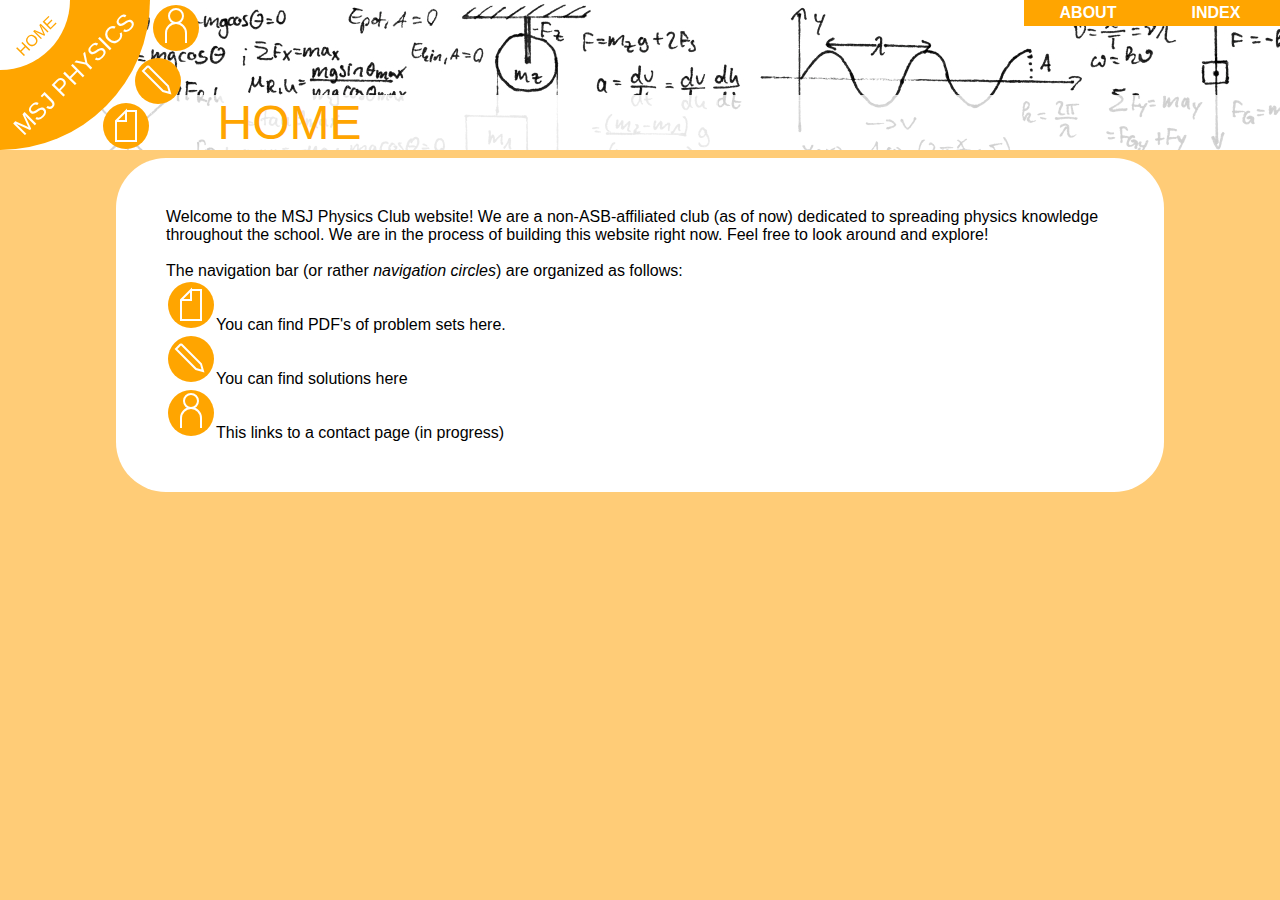
<file: index.html>
<!DOCTYPE html>
<html>
<head>
<link rel="stylesheet" type="text/css" href="init.css"/>
</head>
<body onload="setup()">
<script src="init1.js"></script>
<div class="titlebar">
  <div class="middlebar">
    <div class="title">
      HOME
    </div>
  </div>
</div>
<div class="content">
  Welcome to the MSJ Physics Club website! We are a non-ASB-affiliated club (as of now) dedicated to spreading physics knowledge throughout the school. We are in the process of 
  building this website right now. Feel free to look around and explore!
  <br/>
  <br/>
  The navigation bar (or rather <em>navigation circles</em>) are organized as follows:<br/>
  <!--
  <svg height="50" width="50">
    <a xlink:href="social.html">
    <circle cx="25" cy="25" r="23" stroke="black" stroke-width="0" fill="orange" class="button"/>
    <path d="M25 25 m0 13 l-13 0 l0 -13 a13 13 0 1 1 13 13" stroke="white" stroke-width="2" fill="none"/>
    <circle cx="25" cy="25" r="23" stroke="black" stroke-width="0" class="cover"/>
   -->
  <!--
  </a></svg>This button links to our facebook and email groups!<br/>
  <svg height="50" width="50">
    <a xlink:href="events.html">
    <circle cx="25" cy="25" r="23" stroke="black" stroke-width="0" fill="orange" class="button"/>
    <path d="M25 25 m13 13 l-26 0 l0 -26 l26 0 l0 26 m-13 0 l0 -26 m13 13 l-26 0" stroke="white" stroke-width="2" fill="none"/>
    <circle cx="25" cy="25" r="23" stroke="black" stroke-width="0" class="cover"/>
  </a></svg>This links to a page with announcements and event notifications (not done)<br/>
  -->
  <svg height="50" width="50">
    <a xlink:href="problem sets.html"> 
    <circle cx="25" cy="25" r="23" stroke="black" stroke-width="0" fill="orange" class="button"/> 
    <path d="M25 25 m0 -15 l10 0 l0 30 l-20 0 l0 -20 l10 -10 l0 10 l-10 0" stroke="white" stroke-width="2" fill="none"/> 
    <circle cx="25" cy="25" r="23" stroke="black" stroke-width="0" class="cover"/>
  </a></svg>You can find PDF's of problem sets here.<br/>
  <svg height="50" width="50">
    <a xlink:href="solutions1.html"> 
    <circle cx="25" cy="25" r="23" stroke="black" stroke-width="0" fill="orange" class="button"/>
    <path d="M25 25 m-10 -15 l-5 5 l20 20 l7 2 l-2 -7 l-20-20" stroke="white" stroke-width="2" fill="none"/>
    <circle cx="25" cy="25" r="23" stroke="black" stroke-width="0" class="cover"/></a>
  </svg>You can find solutions here<br/>
    <svg height="50" width="50">
    <a xlink:href="contact1.html">
    <circle cx="25" cy="25" r="23" stroke="black" stroke-width="0" fill="orange" class="button"/>
    <path d="M25 25 m-10 15 l0 -10 a10 10 0 0 1 20 0 l0 10 m-10 -20 a7 7 1 0 1 0 -14 a7 7 1 0 1 0 14" stroke="white" stroke-width="2" fill="none"/>
    <circle cx="25" cy="25" r="23" stroke="black" stroke-width="0" class="cover"/>
  </a></svg>This links to a contact page (in progress)<br/>
</div>

</body>
</html>
</file>
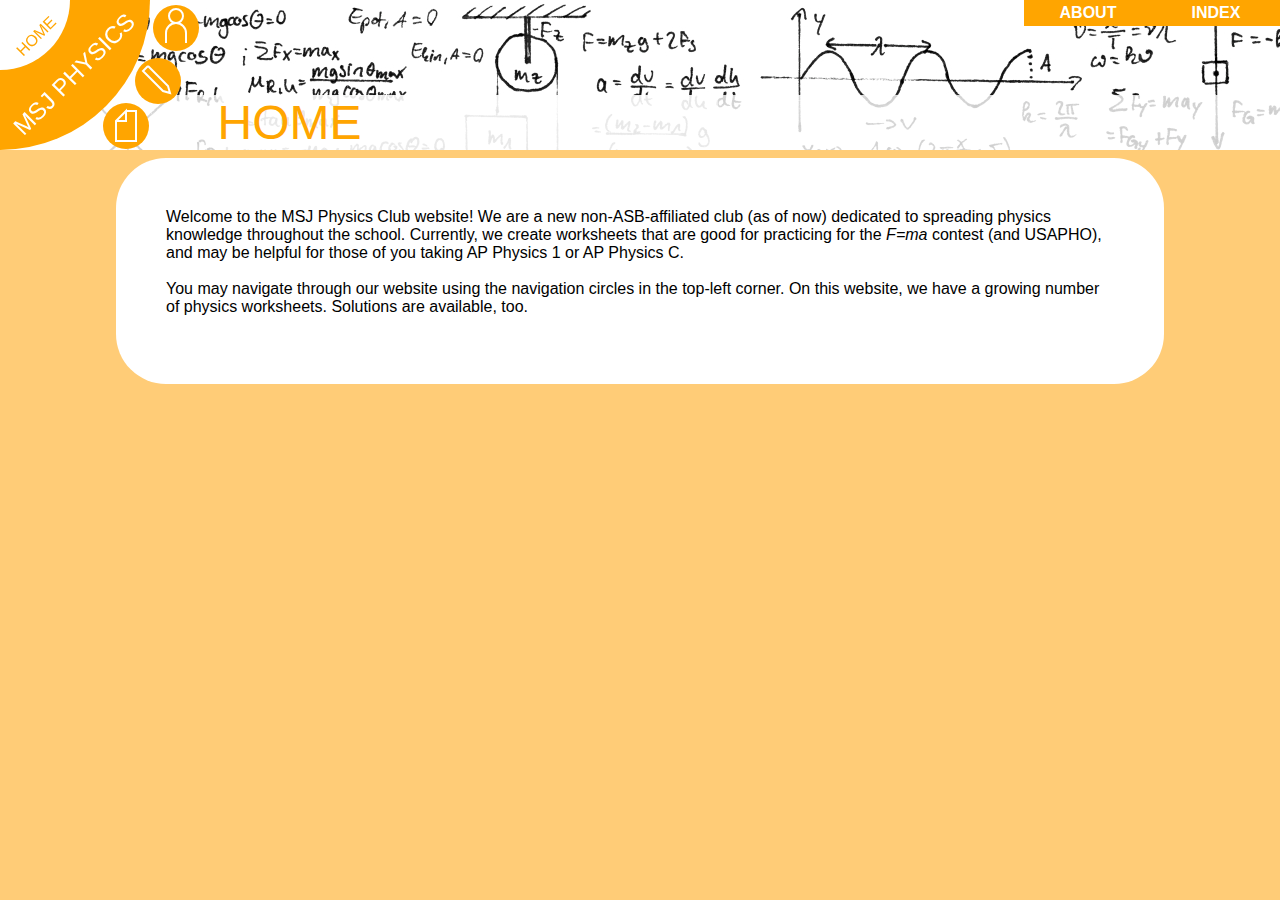
<file: about.html>
<!DOCTYPE html>
<html>
<head>
<link rel="stylesheet" type="text/css" href="init.css"/>
</head>
<body onload="setup()">
<script src="init1.js"></script>
<div class="titlebar">
  <div class="middlebar">
    <div class="title">
      HOME
    </div>
  </div>
</div>
<div class="content">
  Welcome to the MSJ Physics Club website! We are a new non-ASB-affiliated club (as of now) dedicated to spreading physics knowledge throughout the school. 
  Currently, we create worksheets that are good for practicing for the <em>F=ma</em> contest (and USAPHO), and may be helpful for those of you taking AP Physics 1
  or AP Physics C. <br/><br/> You may navigate through our website using the navigation circles in the top-left corner. On this website, we have a growing number of
  physics worksheets. Solutions are available, too.<br/><br/>
  
</div>

</body>
</html>
</file>
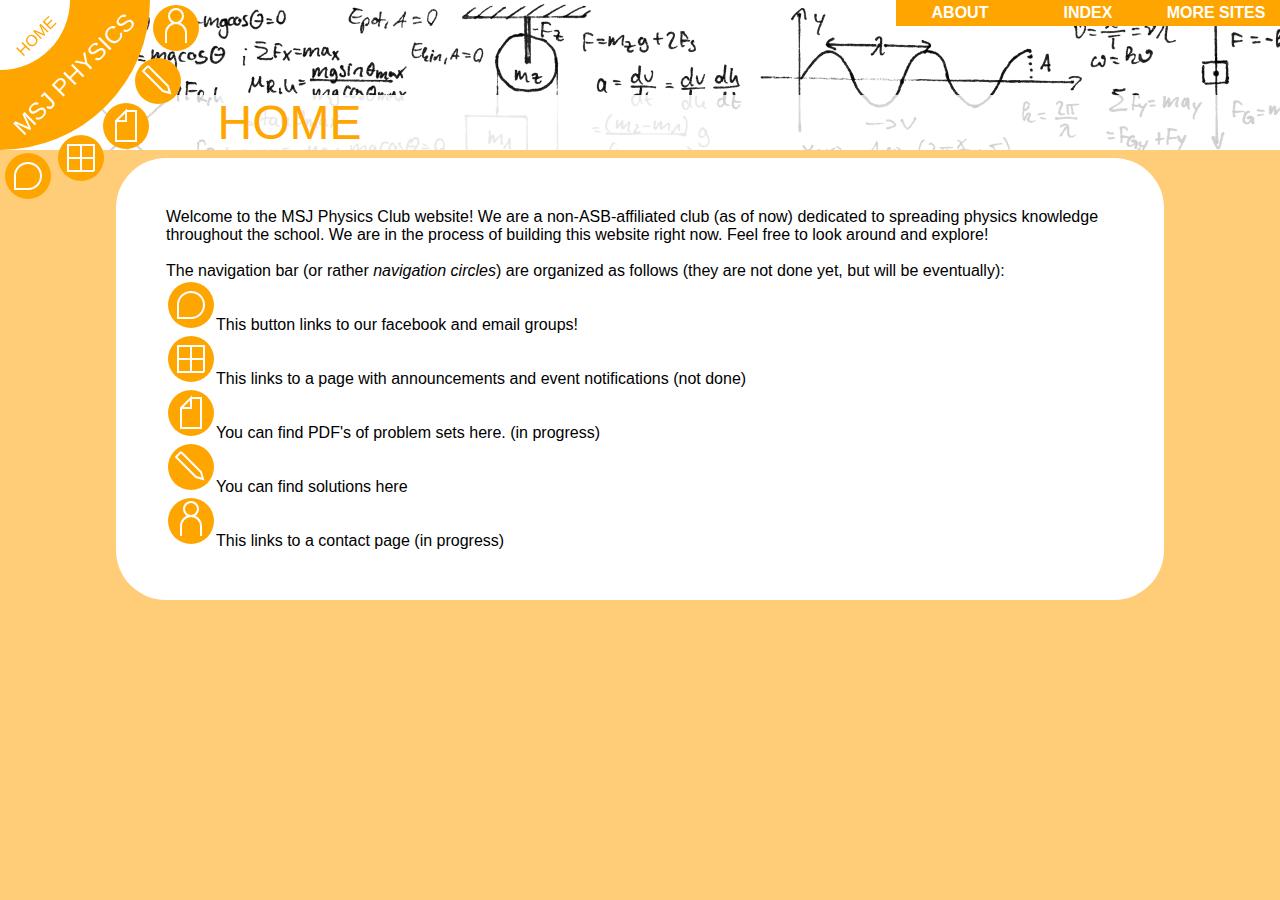
<file: contact.html>
<!DOCTYPE html>
<html>
<head>
<link rel="stylesheet" type="text/css" href="init.css"/>
</head>
<body onload="setup()">
<script src="init.js"></script>
<div class="titlebar">
  <div class="middlebar">
    <div class="title">
      HOME
    </div>
  </div>
</div>
<div class="content">
  Welcome to the MSJ Physics Club website! We are a non-ASB-affiliated club (as of now) dedicated to spreading physics knowledge throughout the school. We are in the process of 
  building this website right now. Feel free to look around and explore!
  <br/>
  <br/>
  The navigation bar (or rather <em>navigation circles</em>) are organized as follows (they are not done yet, but will be eventually):<br/>
  <svg height="50" width="50">
    <a xlink:href="hello">
    <circle cx="25" cy="25" r="23" stroke="black" stroke-width="0" fill="orange" class="button"/>
    <path d="M25 25 m0 13 l-13 0 l0 -13 a13 13 0 1 1 13 13" stroke="white" stroke-width="2" fill="none"/>
    <circle cx="25" cy="25" r="23" stroke="black" stroke-width="0" class="cover"/>
  </a></svg>This button links to our facebook and email groups!<br/>
  <svg height="50" width="50">
    <a xlink:href="#2">
    <circle cx="25" cy="25" r="23" stroke="black" stroke-width="0" fill="orange" class="button"/>
    <path d="M25 25 m13 13 l-26 0 l0 -26 l26 0 l0 26 m-13 0 l0 -26 m13 13 l-26 0" stroke="white" stroke-width="2" fill="none"/>
    <circle cx="25" cy="25" r="23" stroke="black" stroke-width="0" class="cover"/>
  </a></svg>This links to a page with announcements and event notifications (not done)<br/>
  <svg height="50" width="50">
    <a xlink:href="#3"> 
    <circle cx="25" cy="25" r="23" stroke="black" stroke-width="0" fill="orange" class="button"/> 
    <path d="M25 25 m0 -15 l10 0 l0 30 l-20 0 l0 -20 l10 -10 l0 10 l-10 0" stroke="white" stroke-width="2" fill="none"/> 
    <circle cx="25" cy="25" r="23" stroke="black" stroke-width="0" class="cover"/>
  </a></svg>You can find PDF's of problem sets here. (in progress)<br/>
  <svg height="50" width="50">
    <a xlink:href="#4"> 
    <circle cx="25" cy="25" r="23" stroke="black" stroke-width="0" fill="orange" class="button"/>
    <path d="M25 25 m-10 -15 l-5 5 l20 20 l7 2 l-2 -7 l-20-20" stroke="white" stroke-width="2" fill="none"/>
    <circle cx="25" cy="25" r="23" stroke="black" stroke-width="0" class="cover"/></a>
  </svg>You can find solutions here<br/>
    <svg height="50" width="50">
    <a xlink:href="#5">
    <circle cx="25" cy="25" r="23" stroke="black" stroke-width="0" fill="orange" class="button"/>
    <path d="M25 25 m-10 15 l0 -10 a10 10 0 0 1 20 0 l0 10 m-10 -20 a7 7 1 0 1 0 -14 a7 7 1 0 1 0 14" stroke="white" stroke-width="2" fill="none"/>
    <circle cx="25" cy="25" r="23" stroke="black" stroke-width="0" class="cover"/>
  </a></svg>This links to a contact page (in progress)<br/>
</div>

</body>
</html>
</file>
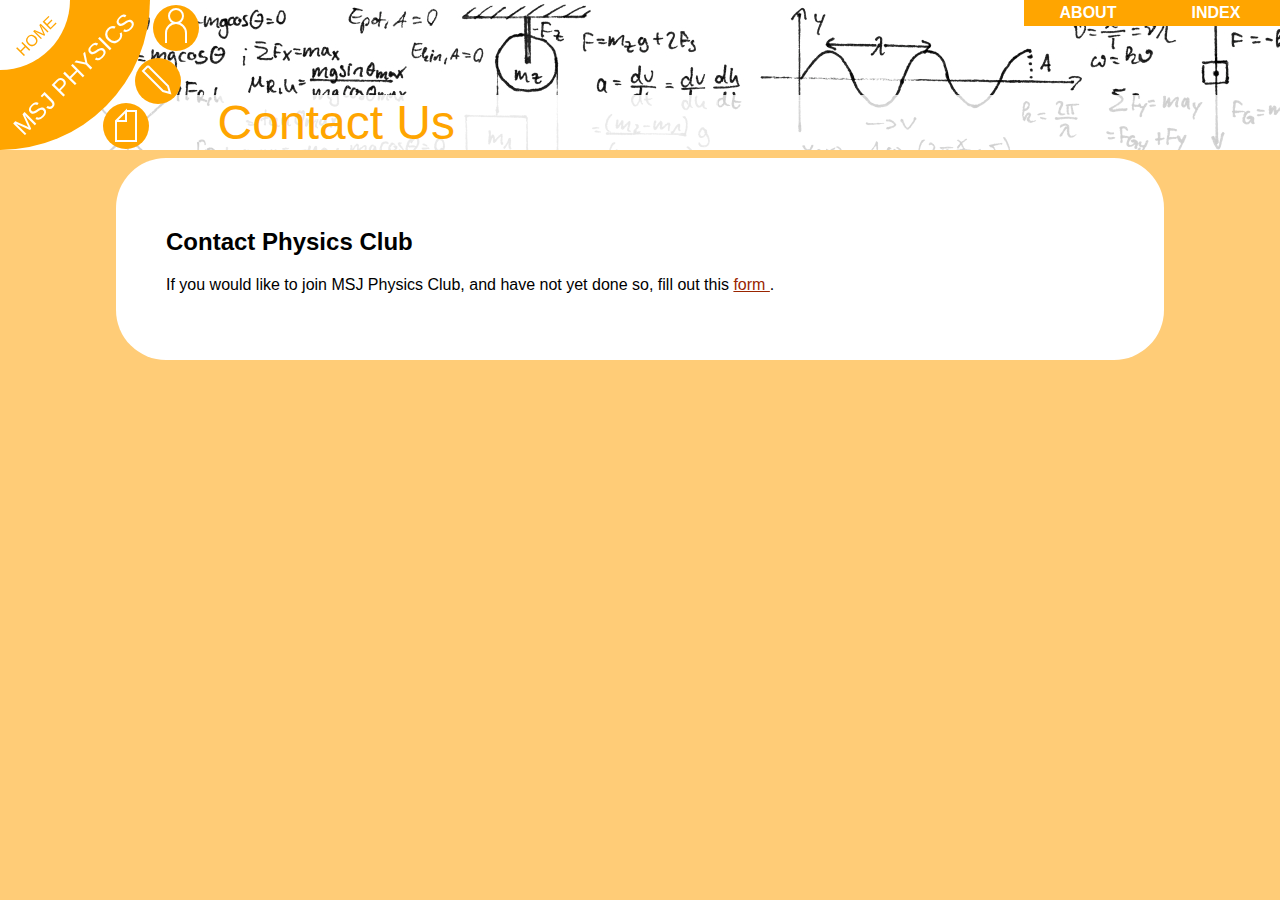
<file: contact1.html>
<!DOCTYPE html>
<html>
<head>
<link rel="stylesheet" type="text/css" href="init.css"/>
</head>
<body onload="setup()">
<script src="init1.js"></script>
<div class="titlebar">
  <div class="middlebar">
    <div class="title">
      Contact Us
    </div>
  </div>
</div>
<style type="text/css">
<!--
.tab { margin-left: 40px; }
-->
</style>


<div class="content">
	<h2> Contact Physics Club </h2>
	<p> If you would like to join MSJ Physics Club, and have not yet done so, fill out this <a href="http://goo.gl/forms/eZ4dwME2vT"> form </a>.
</div>
<!--
<svg height="400" width="400" style="position:fixed;left:0px;top:0px;">
<a xlink:href="#">
  <circle cx="0" cy="0" r="150" stroke="black" stroke-width="0" fill="orange"  class="button"/>
  <text x="80" text-anchor="middle" y="80" fill="white" transform="rotate(-45 80,80)" style="font-family:Sans-serif;font-size:150%;">MSJ PHYSICS</text>
  <circle cx="0" cy="0" r="150" stroke="black" stroke-width="0" class="cover"/>
</a>
<a xlink:href="#">
  <circle cx="0" cy="0" r="70" stroke="black" stroke-width="0" fill="white"/>
  <text x="40" text-anchor="middle" y="40" fill="orange" transform="rotate(-45 40,40)" style="font-family:Sans-serif">HOME</text>
</a>
<a xlink:href="#1">
  <circle cx="28" cy="176" r="23" stroke="black" stroke-width="0" fill="orange" class="button"/>
  <path d="M28 176 m0 13 l-13 0 l0 -13 a13 13 0 1 1 13 13" stroke="white" stroke-width="2" fill="none"/>
  <circle cx="28" cy="176" r="23" stroke="black" stroke-width="0" class="cover"/>
</a>
<a xlink:href="#2">
  <circle cx="81" cy="158" r="23" stroke="black" stroke-width="0" fill="orange"  class="button"/>
  <path d="M81 158 m13 13 l-26 0 l0 -26 l26 0 l0 26 m-13 0 l0 -26 m13 13 l-26 0" stroke="white" stroke-width="2" fill="none"/>
  <circle cx="81" cy="158" r="23" stroke="black" stroke-width="0" class="cover"/>
</a>
<a xlink:href="#3">
  <circle cx="126" cy="126" r="23" stroke="black" stroke-width="0" fill="orange"  class="button"/>
  <path d="M126 126 m0 -15 l10 0 l0 30 l-20 0 l0 -20 l10 -10 l0 10 l-10 0" stroke="white" stroke-width="2" fill="none"/>
  <circle cx="126" cy="126" r="23" stroke="black" stroke-width="0" class="cover"/>
</a>
<a xlink:href="#4">
  <circle cx="158" cy="81" r="23" stroke="black" stroke-width="0" fill="orange"  class="button"/>
  <path d="M158 81 m-10 -15 l-5 5 l20 20 l7 2 l-2 -7 l-20-20" stroke="white" stroke-width="2" fill="none"/>
  <circle cx="158" cy="81" r="23" stroke="black" stroke-width="0" class="cover"/>
</a>
<a xlink:href="#5">
  <circle cx="176" cy="28" r="23" stroke="black" stroke-width="0" fill="orange"  class="button"/>
  <path d="M176 28 m-10 15 l0 -10 a10 10 0 0 1 20 0 l0 10 m-10 -20 a7 7 1 0 1 0 -14 a7 7 1 0 1 0 14" stroke="white" stroke-width="2" fill="none"/>
  <circle cx="176" cy="28" r="23" stroke="black" stroke-width="0" class="cover"/>
</a>
</svg> 

<ul class="nav">
  <li class="nav"><a href="#home" class="nav">Contact</a></li>
  <li class="nav"><a href="#news" class="nav">About</a></li>
  <li class="nav"><a href="#contact" class="nav">Index</a></li>
  <li class="nav"><a href="#about" class="nav">More Sites</a></li>
</ul>-->

</body>
</html>
</file>
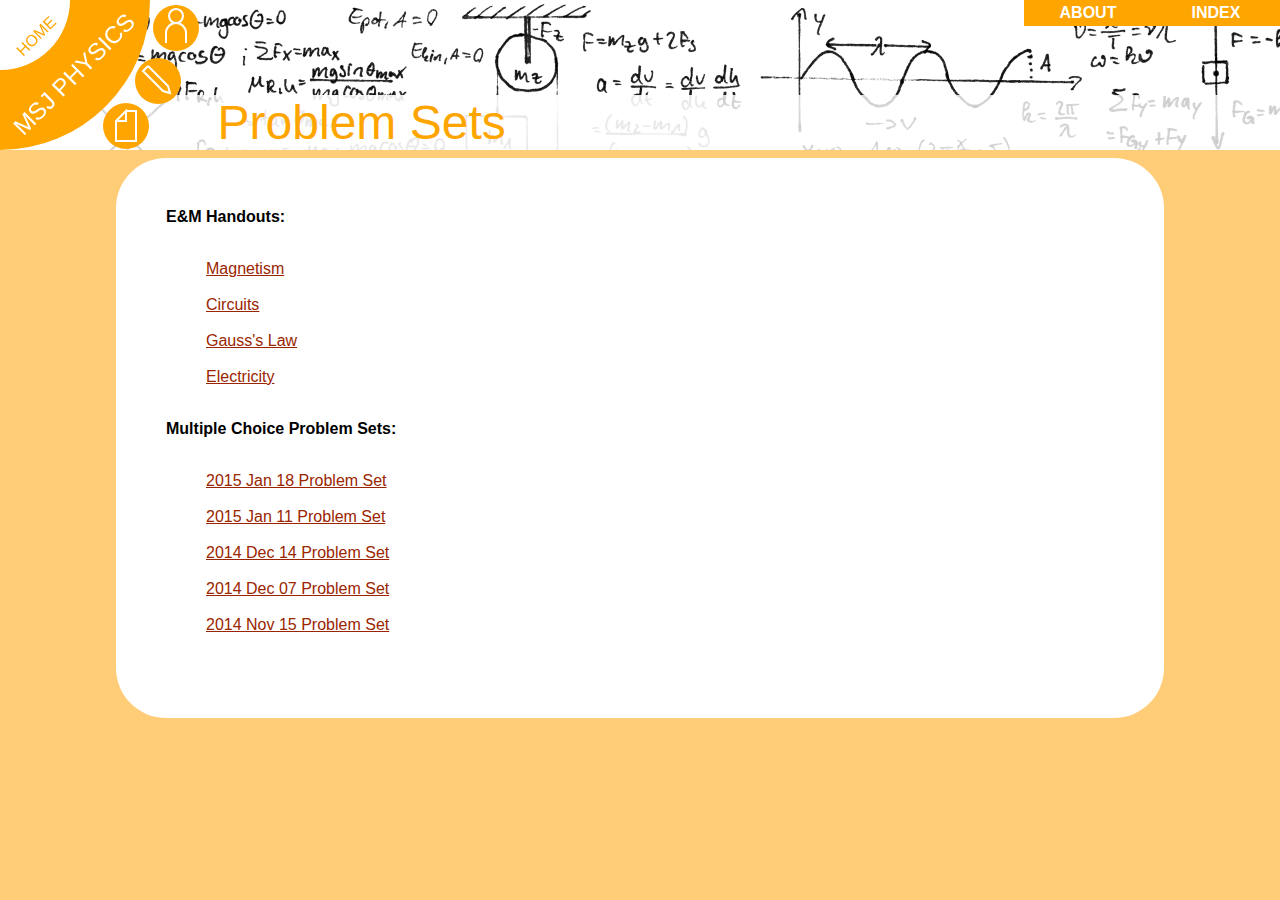
<file: problem sets.html>
<!DOCTYPE html>
<html>
<head>
<link rel="stylesheet" type="text/css" href="init.css"/>
</head>
<body onload="setup()">
<script src="init1.js"></script>
<div class="titlebar">
  <div class="middlebar">
    <div class="title">
      Problem Sets
    </div>
  </div>
</div>
<style type="text/css">
<!--
.tab { margin-left: 40px; }
-->
</style>


<div class="content">
	<b>E&M Handouts: </b> </br></br>
		<p class="tab">
			<a href="PDF/03-08-15/magnetism.pdf">Magnetism</a> </br></br>
			<a href="PDF/02-23-15/circuits.pdf">Circuits</a> </br></br>
			<a href="PDF/02-08-15/gauss.pdf">Gauss's Law</a> </br></br>
			<a href="PDF/02-01-15/electricity.pdf">Electricity</a> </br></br>
		
		</p>
	<b>Multiple Choice Problem Sets:</b> </br></br>
		<p class="tab">
			<a href="PDF/Set 011815.pdf">2015 Jan 18 Problem Set</a> </br></br>
			<a href="PDF/Set 011115.pdf">2015 Jan 11 Problem Set</a> </br></br>
			<a href="PDF/Set 121414.pdf">2014 Dec 14 Problem Set</a> </br></br>
			<a href="PDF/Set 120714.pdf">2014 Dec 07 Problem Set</a> </br></br>
			<a href="PDF/Set 111514.pdf">2014 Nov 15 Problem Set</a> </br></br>
		</p>
</div>
<!--
<svg height="400" width="400" style="position:fixed;left:0px;top:0px;">
<a xlink:href="#">
  <circle cx="0" cy="0" r="150" stroke="black" stroke-width="0" fill="orange"  class="button"/>
  <text x="80" text-anchor="middle" y="80" fill="white" transform="rotate(-45 80,80)" style="font-family:Sans-serif;font-size:150%;">MSJ PHYSICS</text>
  <circle cx="0" cy="0" r="150" stroke="black" stroke-width="0" class="cover"/>
</a>
<a xlink:href="#">
  <circle cx="0" cy="0" r="70" stroke="black" stroke-width="0" fill="white"/>
  <text x="40" text-anchor="middle" y="40" fill="orange" transform="rotate(-45 40,40)" style="font-family:Sans-serif">HOME</text>
</a>
<a xlink:href="#1">
  <circle cx="28" cy="176" r="23" stroke="black" stroke-width="0" fill="orange" class="button"/>
  <path d="M28 176 m0 13 l-13 0 l0 -13 a13 13 0 1 1 13 13" stroke="white" stroke-width="2" fill="none"/>
  <circle cx="28" cy="176" r="23" stroke="black" stroke-width="0" class="cover"/>
</a>
<a xlink:href="#2">
  <circle cx="81" cy="158" r="23" stroke="black" stroke-width="0" fill="orange"  class="button"/>
  <path d="M81 158 m13 13 l-26 0 l0 -26 l26 0 l0 26 m-13 0 l0 -26 m13 13 l-26 0" stroke="white" stroke-width="2" fill="none"/>
  <circle cx="81" cy="158" r="23" stroke="black" stroke-width="0" class="cover"/>
</a>
<a xlink:href="#3">
  <circle cx="126" cy="126" r="23" stroke="black" stroke-width="0" fill="orange"  class="button"/>
  <path d="M126 126 m0 -15 l10 0 l0 30 l-20 0 l0 -20 l10 -10 l0 10 l-10 0" stroke="white" stroke-width="2" fill="none"/>
  <circle cx="126" cy="126" r="23" stroke="black" stroke-width="0" class="cover"/>
</a>
<a xlink:href="#4">
  <circle cx="158" cy="81" r="23" stroke="black" stroke-width="0" fill="orange"  class="button"/>
  <path d="M158 81 m-10 -15 l-5 5 l20 20 l7 2 l-2 -7 l-20-20" stroke="white" stroke-width="2" fill="none"/>
  <circle cx="158" cy="81" r="23" stroke="black" stroke-width="0" class="cover"/>
</a>
<a xlink:href="#5">
  <circle cx="176" cy="28" r="23" stroke="black" stroke-width="0" fill="orange"  class="button"/>
  <path d="M176 28 m-10 15 l0 -10 a10 10 0 0 1 20 0 l0 10 m-10 -20 a7 7 1 0 1 0 -14 a7 7 1 0 1 0 14" stroke="white" stroke-width="2" fill="none"/>
  <circle cx="176" cy="28" r="23" stroke="black" stroke-width="0" class="cover"/>
</a>
</svg> 

<ul class="nav">
  <li class="nav"><a href="#home" class="nav">Contact</a></li>
  <li class="nav"><a href="#news" class="nav">About</a></li>
  <li class="nav"><a href="#contact" class="nav">Index</a></li>
  <li class="nav"><a href="#about" class="nav">More Sites</a></li>
</ul>-->

</body>
</html>
</file>
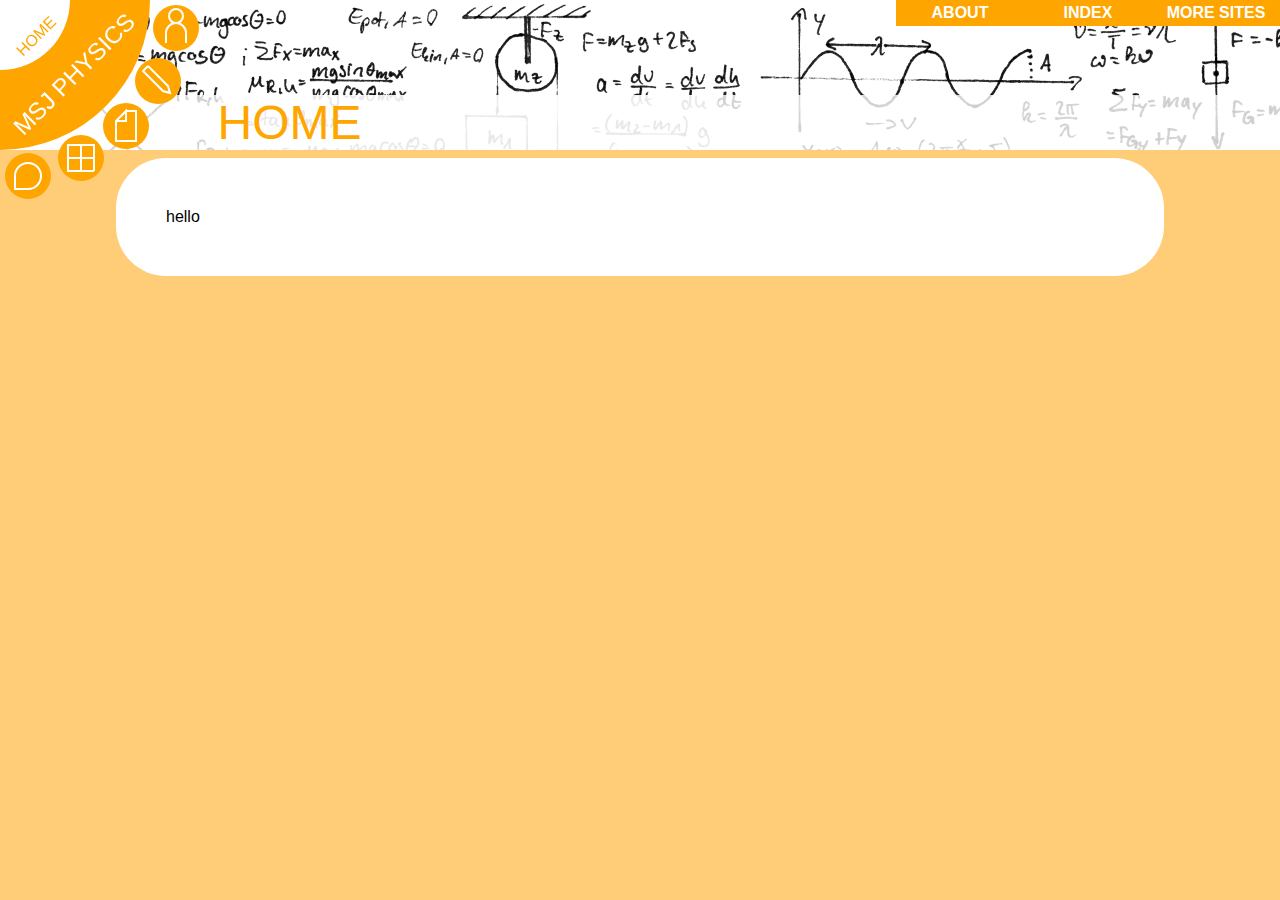
<file: social.html>
<!DOCTYPE html>
<html>
<head>
<link rel="stylesheet" type="text/css" href="init.css"/>
</head>
<body onload="setup()">
<script src="init.js"></script>
<div class="titlebar">
  <div class="middlebar">
    <div class="title">
      HOME
    </div>
  </div>
</div>
<div class="content">
  hello
</div>

</body>
</html>
</file>
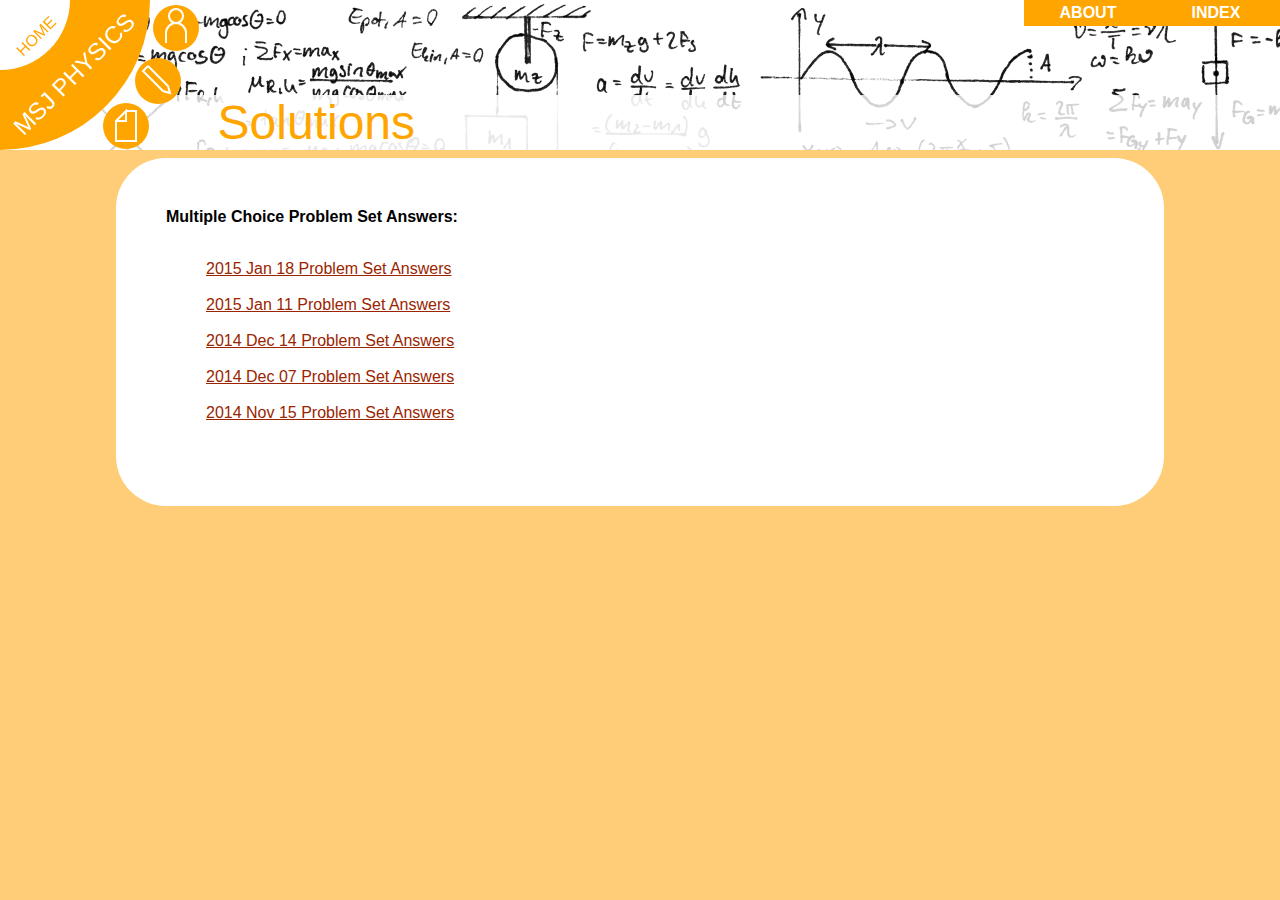
<file: solutions1.html>
<!DOCTYPE html>
<html>
<head>
<link rel="stylesheet" type="text/css" href="init.css"/>
</head>
<body onload="setup()">
<script src="init1.js"></script>
<div class="titlebar">
  <div class="middlebar">
    <div class="title">
      Solutions
    </div>
  </div>
</div>
<style type="text/css">
<!--
.tab { margin-left: 40px; }
-->
</style>


<div class="content">
	<b>Multiple Choice Problem Set Answers:</b> </br></br>
	<p class="tab">
		<a href="PDF/Answers 011815.pdf">2015 Jan 18 Problem Set Answers</a> </br></br>
		<a href="PDF/Answers 011115.pdf">2015 Jan 11 Problem Set Answers</a> </br></br>
		<a href="PDF/Answers 121414.pdf">2014 Dec 14 Problem Set Answers</a> </br></br>
		<a href="PDF/Answers 120714.pdf">2014 Dec 07 Problem Set Answers</a> </br></br>
		<a href="PDF/Answers 111514.pdf">2014 Nov 15 Problem Set Answers</a> </br></br>
	</p>
</div>
<!--
<svg height="400" width="400" style="position:fixed;left:0px;top:0px;">
<a xlink:href="#">
  <circle cx="0" cy="0" r="150" stroke="black" stroke-width="0" fill="orange"  class="button"/>
  <text x="80" text-anchor="middle" y="80" fill="white" transform="rotate(-45 80,80)" style="font-family:Sans-serif;font-size:150%;">MSJ PHYSICS</text>
  <circle cx="0" cy="0" r="150" stroke="black" stroke-width="0" class="cover"/>
</a>
<a xlink:href="#">
  <circle cx="0" cy="0" r="70" stroke="black" stroke-width="0" fill="white"/>
  <text x="40" text-anchor="middle" y="40" fill="orange" transform="rotate(-45 40,40)" style="font-family:Sans-serif">HOME</text>
</a>
<a xlink:href="#1">
  <circle cx="28" cy="176" r="23" stroke="black" stroke-width="0" fill="orange" class="button"/>
  <path d="M28 176 m0 13 l-13 0 l0 -13 a13 13 0 1 1 13 13" stroke="white" stroke-width="2" fill="none"/>
  <circle cx="28" cy="176" r="23" stroke="black" stroke-width="0" class="cover"/>
</a>
<a xlink:href="#2">
  <circle cx="81" cy="158" r="23" stroke="black" stroke-width="0" fill="orange"  class="button"/>
  <path d="M81 158 m13 13 l-26 0 l0 -26 l26 0 l0 26 m-13 0 l0 -26 m13 13 l-26 0" stroke="white" stroke-width="2" fill="none"/>
  <circle cx="81" cy="158" r="23" stroke="black" stroke-width="0" class="cover"/>
</a>
<a xlink:href="#3">
  <circle cx="126" cy="126" r="23" stroke="black" stroke-width="0" fill="orange"  class="button"/>
  <path d="M126 126 m0 -15 l10 0 l0 30 l-20 0 l0 -20 l10 -10 l0 10 l-10 0" stroke="white" stroke-width="2" fill="none"/>
  <circle cx="126" cy="126" r="23" stroke="black" stroke-width="0" class="cover"/>
</a>
<a xlink:href="#4">
  <circle cx="158" cy="81" r="23" stroke="black" stroke-width="0" fill="orange"  class="button"/>
  <path d="M158 81 m-10 -15 l-5 5 l20 20 l7 2 l-2 -7 l-20-20" stroke="white" stroke-width="2" fill="none"/>
  <circle cx="158" cy="81" r="23" stroke="black" stroke-width="0" class="cover"/>
</a>
<a xlink:href="#5">
  <circle cx="176" cy="28" r="23" stroke="black" stroke-width="0" fill="orange"  class="button"/>
  <path d="M176 28 m-10 15 l0 -10 a10 10 0 0 1 20 0 l0 10 m-10 -20 a7 7 1 0 1 0 -14 a7 7 1 0 1 0 14" stroke="white" stroke-width="2" fill="none"/>
  <circle cx="176" cy="28" r="23" stroke="black" stroke-width="0" class="cover"/>
</a>
</svg> 

<ul class="nav">
  <li class="nav"><a href="#home" class="nav">Contact</a></li>
  <li class="nav"><a href="#news" class="nav">About</a></li>
  <li class="nav"><a href="#contact" class="nav">Index</a></li>
  <li class="nav"><a href="#about" class="nav">More Sites</a></li>
</ul>-->

</body>
</html>
</file>
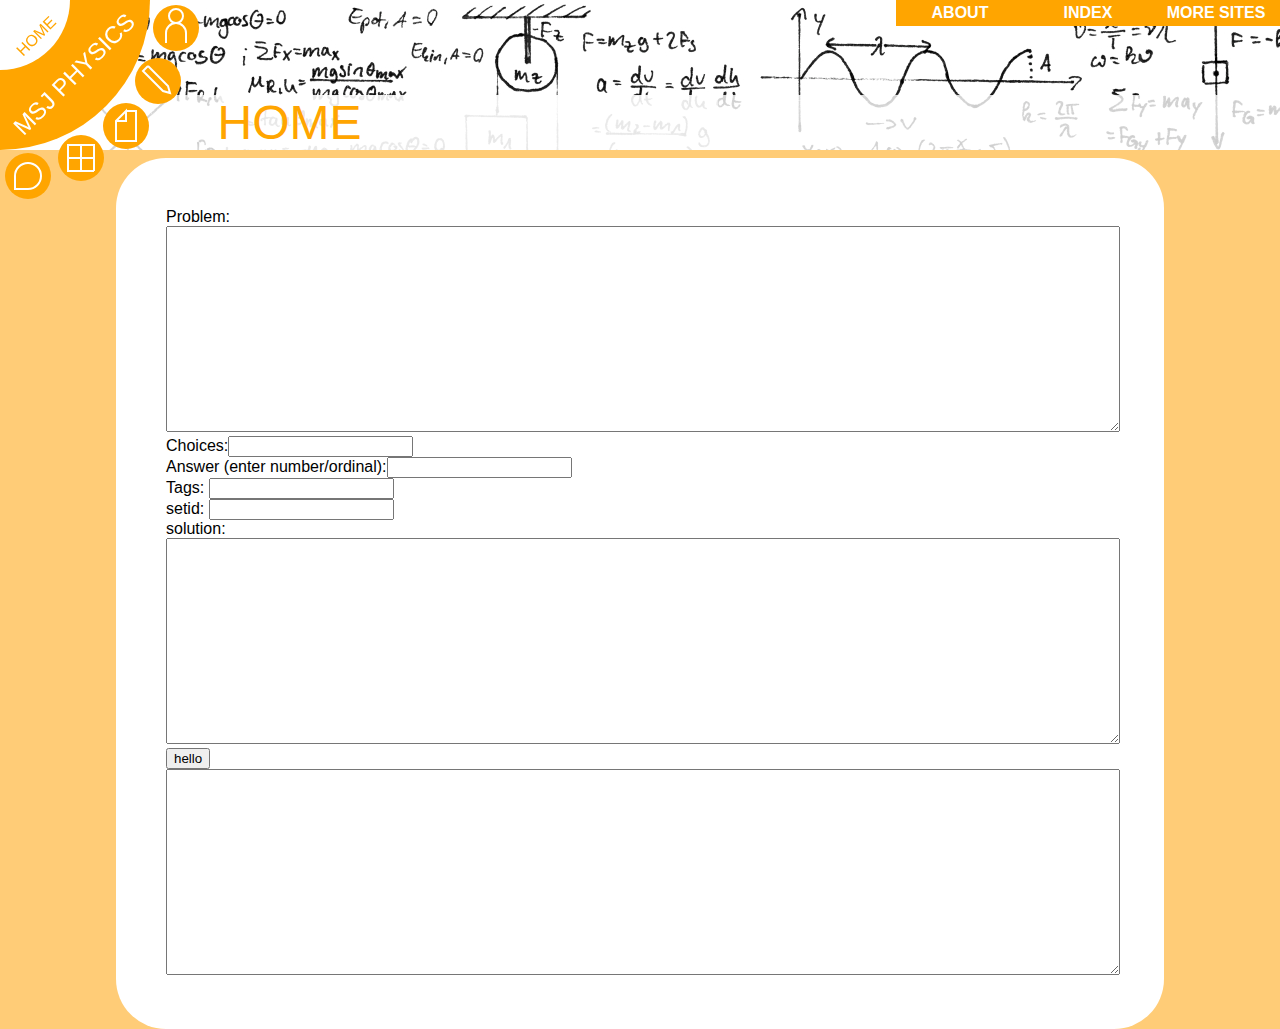
<file: template.html>
<!DOCTYPE html>
<html>
<head>
<link rel="stylesheet" type="text/css" href="init.css"/>
</head>
<body onload="setup()">
<script src="init.js"></script>
<div class="titlebar">
  <div class="middlebar">
    <div class="title">
      HOME
    </div>
  </div>
</div>
<div class="content">
<script>
duck=function(x){
  return document.getElementById(x)
}

convert=function(){
  moo=new Object();
  moo.problem=duck("problem").value;
  moo.choices=duck("choices").value.replace(/ /g,"").split(",");
  moo.answer = duck("answer").value*1;
  moo.tags   =   duck("tags").value.replace(/ /g,"").split(",");
  moo.setid  =  duck("setid").value*1;
  moo.sol    =    duck("sol").value;
  duck("JSON").value=JSON.stringify(moo);
}
</script>
Problem:
<textarea id="problem" style="width:100%;height:200px"></textarea><br/>
Choices:<input type="text" id="choices"/><br/>
Answer (enter number/ordinal):<input type="text" id="answer"/><br/>
Tags: <input type="text" id="tags"/><br/>
setid: <input type="text" id="setid"/><br/>
solution: <textarea id="sol" style="width:100%;height:200px;"></textarea><br/>
<button onclick="convert();">hello</button><br/>


<textarea id="JSON" style="width:100%;height:200px;"></textarea>

</div>
<!--
<svg height="400" width="400" style="position:fixed;left:0px;top:0px;">
<a xlink:href="#">
  <circle cx="0" cy="0" r="150" stroke="black" stroke-width="0" fill="orange"  class="button"/>
  <text x="80" text-anchor="middle" y="80" fill="white" transform="rotate(-45 80,80)" style="font-family:Sans-serif;font-size:150%;">MSJ PHYSICS</text>
  <circle cx="0" cy="0" r="150" stroke="black" stroke-width="0" class="cover"/>
</a>
<a xlink:href="#">
  <circle cx="0" cy="0" r="70" stroke="black" stroke-width="0" fill="white"/>
  <text x="40" text-anchor="middle" y="40" fill="orange" transform="rotate(-45 40,40)" style="font-family:Sans-serif">HOME</text>
</a>
<a xlink:href="#1">
  <circle cx="28" cy="176" r="23" stroke="black" stroke-width="0" fill="orange" class="button"/>
  <path d="M28 176 m0 13 l-13 0 l0 -13 a13 13 0 1 1 13 13" stroke="white" stroke-width="2" fill="none"/>
  <circle cx="28" cy="176" r="23" stroke="black" stroke-width="0" class="cover"/>
</a>
<a xlink:href="#2">
  <circle cx="81" cy="158" r="23" stroke="black" stroke-width="0" fill="orange"  class="button"/>
  <path d="M81 158 m13 13 l-26 0 l0 -26 l26 0 l0 26 m-13 0 l0 -26 m13 13 l-26 0" stroke="white" stroke-width="2" fill="none"/>
  <circle cx="81" cy="158" r="23" stroke="black" stroke-width="0" class="cover"/>
</a>
<a xlink:href="#3">
  <circle cx="126" cy="126" r="23" stroke="black" stroke-width="0" fill="orange"  class="button"/>
  <path d="M126 126 m0 -15 l10 0 l0 30 l-20 0 l0 -20 l10 -10 l0 10 l-10 0" stroke="white" stroke-width="2" fill="none"/>
  <circle cx="126" cy="126" r="23" stroke="black" stroke-width="0" class="cover"/>
</a>
<a xlink:href="#4">
  <circle cx="158" cy="81" r="23" stroke="black" stroke-width="0" fill="orange"  class="button"/>
  <path d="M158 81 m-10 -15 l-5 5 l20 20 l7 2 l-2 -7 l-20-20" stroke="white" stroke-width="2" fill="none"/>
  <circle cx="158" cy="81" r="23" stroke="black" stroke-width="0" class="cover"/>
</a>
<a xlink:href="#5">
  <circle cx="176" cy="28" r="23" stroke="black" stroke-width="0" fill="orange"  class="button"/>
  <path d="M176 28 m-10 15 l0 -10 a10 10 0 0 1 20 0 l0 10 m-10 -20 a7 7 1 0 1 0 -14 a7 7 1 0 1 0 14" stroke="white" stroke-width="2" fill="none"/>
  <circle cx="176" cy="28" r="23" stroke="black" stroke-width="0" class="cover"/>
</a>
</svg> 

<ul class="nav">
  <li class="nav"><a href="#home" class="nav">Contact</a></li>
  <li class="nav"><a href="#news" class="nav">About</a></li>
  <li class="nav"><a href="#contact" class="nav">Index</a></li>
  <li class="nav"><a href="#about" class="nav">More Sites</a></li>
</ul>-->

</body>
</html>
</file>
<file: init.css>
.cover:hover {
  fill: rgba(255,255,255,0.5);
}

.cover{
  fill:rgba(0,0,0,0);
}

ul.nav {
    list-style-type: none;
    margin: 0;
    padding: 0;
    overflow: hidden;
    position:fixed;
    top:0px;
    right:0px;
    font-family:Sans-serif;
    z-index:91;
}

li.nav {
    float: left;
}

a.nav:link, a.nav:visited {
    display: block;
    width: 120px;
    font-weight: bold;
    color: #FFFFFF;
    background-color: orange;
    text-align: center;
    padding: 4px;
    text-decoration: none;
    text-transform: uppercase;
}

a:link {
    color: #9A2500;
}

/* visited link */
a:visited {
    color: #D39C47;
}

a.nav:hover, a.nav:active {
    background-color: #FFC766;
}

.titlebar{
  height:150px;
  position:absolute;
  left:0px;
  top:0px;
  background-image:url('physics.jpg');
  background-color:white;
  width:100%;
}

.middlebar{
  position:absolute;
  bottom:0px;
  width:100%;
  left:0px;
  background:rgba(255,255,255,0.8);
}

.title{
  margin-left:17%;
  margin-right:auto;
  text-align:left;
  width:500px;
  background:rgba(255,255,255,0.5);
  font-size:300%;
  color:orange;
}

.content{
  margin-left:auto;
  margin-right:auto;
  position:relative;
  top:150px;
  background-color:white;
  width:75%;
  border-radius:50px;
  padding:50px;
}

body{
  font-family:Sans-serif;
  background:#FFCC77;
}
</file>
